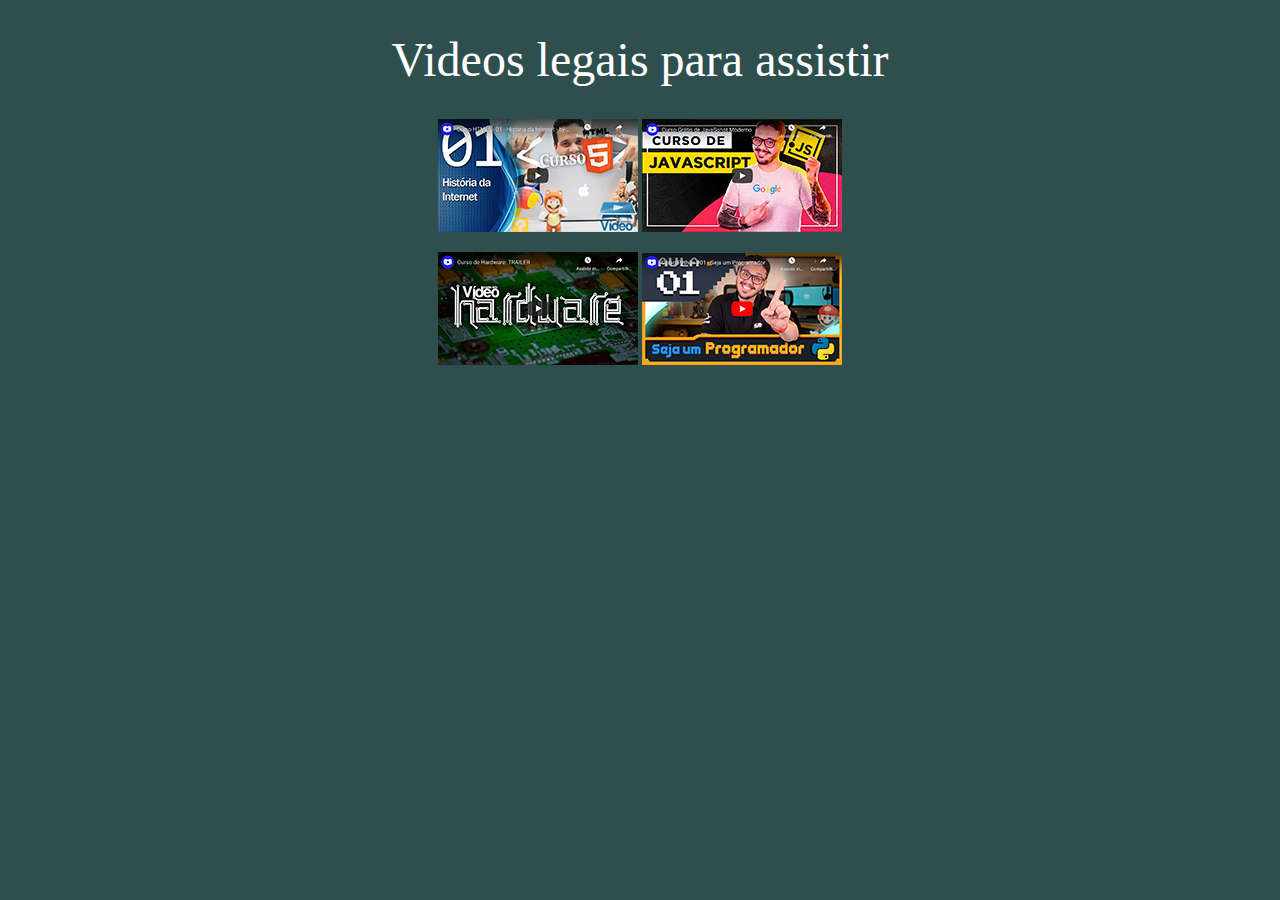
<file: index.html>
<!DOCTYPE html>
<html lang="pt-br">
<head>
    <meta charset="UTF-8">
    <meta name="viewport" content="width=device-width, initial-scale=1.0">
    <title>Meus videos</title>
    <link rel="stylesheet" href="style.css">
    
</head>
<body>
<h1>Videos legais para assistir</h1>
<p><a href="pag002.html"><img src="imagens/thumb-html.png" alt="aula html"></a>
    <a href="pag003.html"><img src="imagens/thumb-js.png" alt="Java script"></a></p> 
<p><a href="pag004.html"><img src="imagens/thumb-hardware.png" alt="hardware"></a>
    <a href="pag005.html"><img src="imagens/thumb-python.png" alt="python"></a></p>   
</body>
</html>
</file>
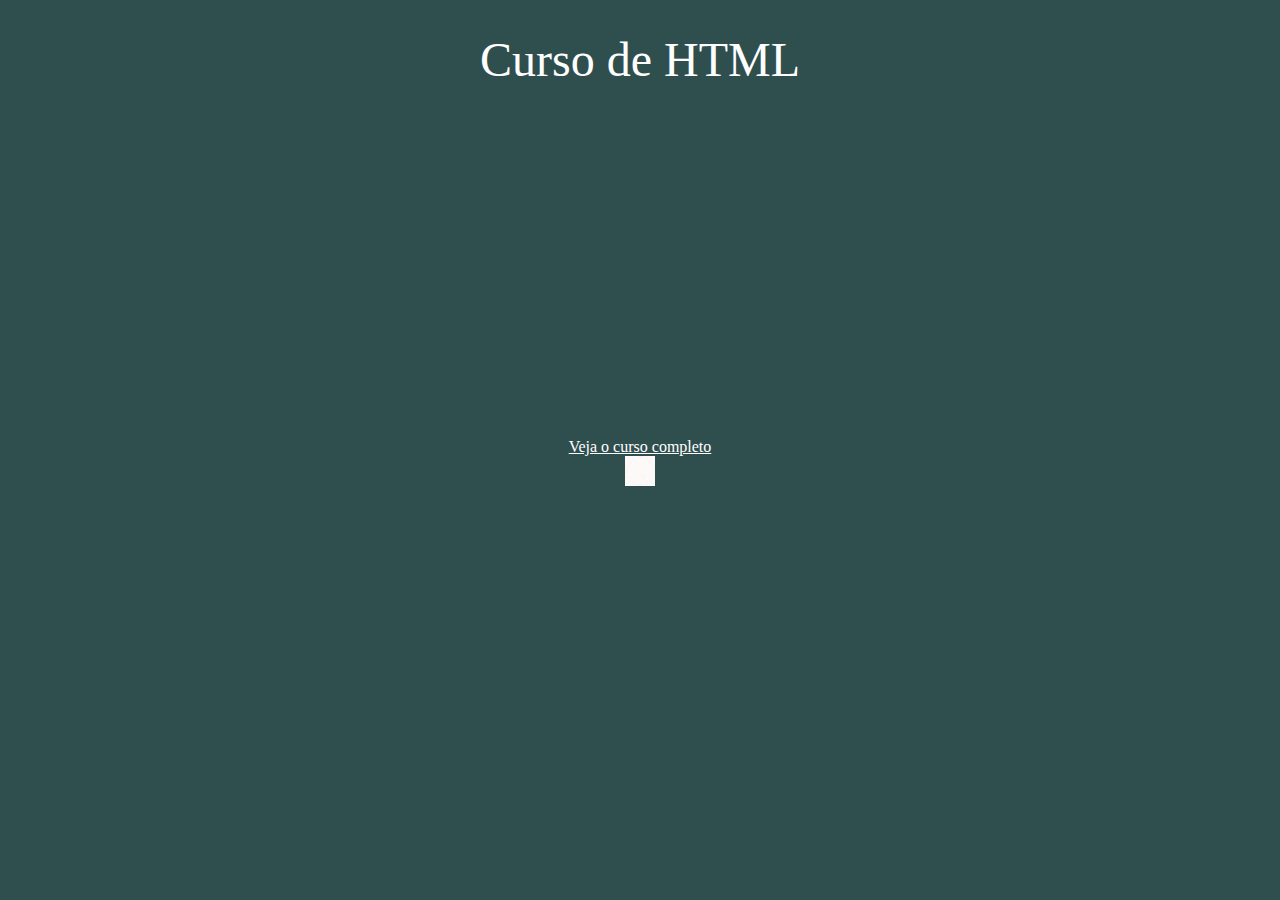
<file: pag002.html>
<!DOCTYPE html>
<html lang="pt-br">
<head>
    <meta charset="UTF-8">
    <meta name="viewport" content="width=device-width, initial-scale=1.0">
    <title>JavaScript</title>
    <link rel="stylesheet" href="style.css">
</head>
<body>
    <h1>Curso de HTML</h1>
    <iframe width="560" height="315" src="https://www.youtube.com/embed/Ejkb_YpuHWs?si=JORWEDkM7LJsf-A_" title="YouTube video player" frameborder="0" allow="accelerometer; autoplay; clipboard-write; encrypted-media; gyroscope; picture-in-picture; web-share" referrerpolicy="strict-origin-when-cross-origin" allowfullscreen></iframe><br>
    <a href="https://www.youtube.com/playlist?list=PLHz_AreHm4dkZ9-atkcmcBaMZdmLHft8n" target="_blank" style="color: white;">Veja o curso completo</a><br>
    <a href="index.html" style="color: white;"><img src="imagens/seta-p.jpg" alt="SETA"></a>
    
</body>
</html>
</file>
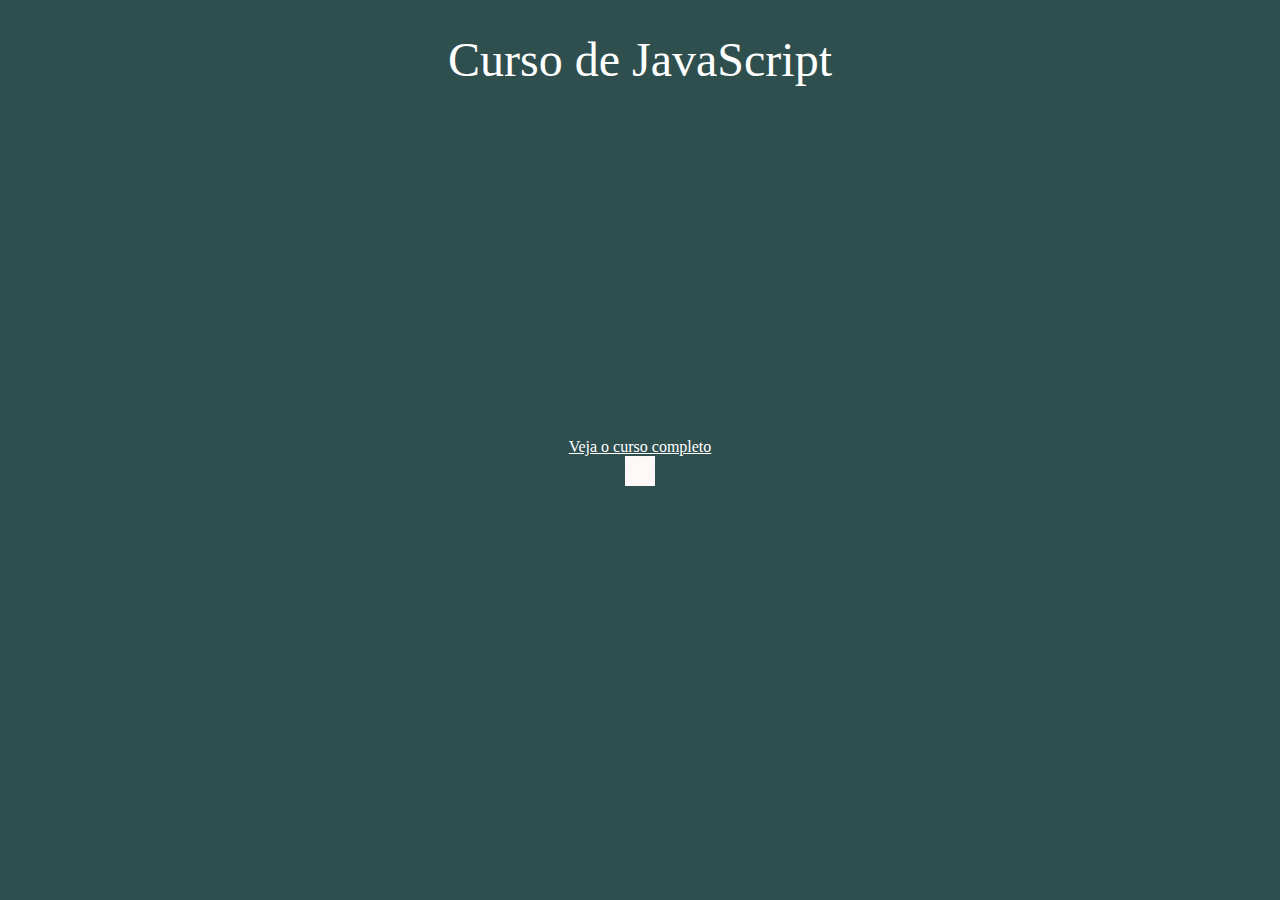
<file: pag003.html>
<!DOCTYPE html>
<html lang="pt-br">
<head>
    <meta charset="UTF-8">
    <meta name="viewport" content="width=device-width, initial-scale=1.0">
    <title>JavaScript</title>
    <link rel="stylesheet" href="style.css">
</head>
<body>
    <h1>Curso de JavaScript</h1>
    <iframe width="560" height="315" src="https://www.youtube.com/embed/BXqUH86F-kA?si=gc6jxUcwWb6c6O7z" title="YouTube video player" frameborder="0" allow="accelerometer; autoplay; clipboard-write; encrypted-media; gyroscope; picture-in-picture; web-share" referrerpolicy="strict-origin-when-cross-origin" allowfullscreen></iframe><br>
    <a href="https://www.youtube.com/playlist?list=PLHz_AreHm4dlsK3Nr9GVvXCbpQyHQl1o1" target="_blank" style="color: white;">Veja o curso completo</a><br>
    <a href="index.html" style="color: white;"><img src="imagens/seta-p.jpg" alt="SETA"></a>
</body>
</html>
</file>
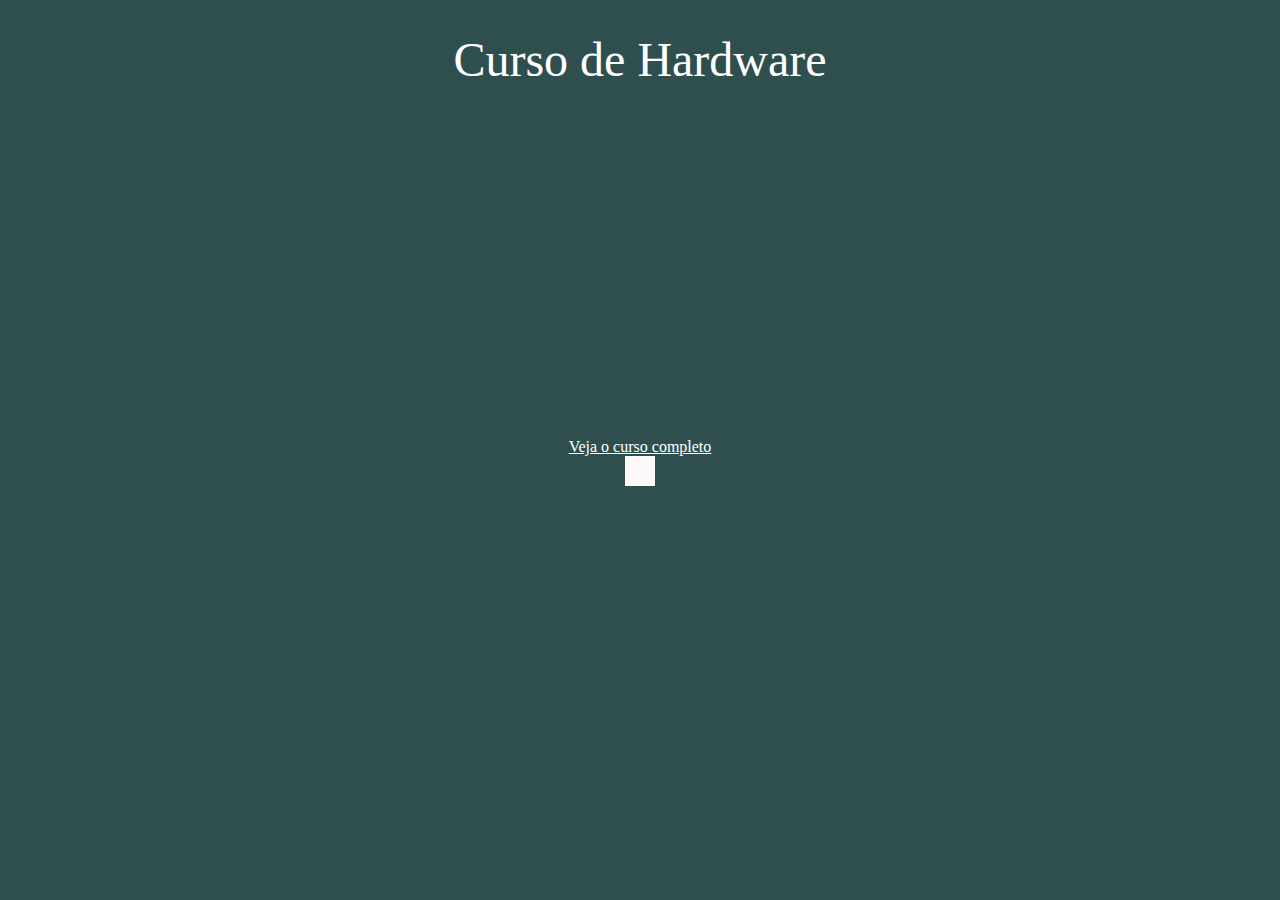
<file: pag004.html>
<!DOCTYPE html>
<html lang="pt-br">
<head>
    <meta charset="UTF-8">
    <meta name="viewport" content="width=device-width, initial-scale=1.0">
    <title>Hardware</title>
    <link rel="stylesheet" href="style.css">
</head>
<body>
    <h1>Curso de Hardware</h1>
    <iframe width="560" height="315" src="https://www.youtube.com/embed/zpK_MqEMgu4?si=a-wev2WQFvfAetE7" title="YouTube video player" frameborder="0" allow="accelerometer; autoplay; clipboard-write; encrypted-media; gyroscope; picture-in-picture; web-share" referrerpolicy="strict-origin-when-cross-origin" allowfullscreen></iframe><br>
    <a href="https://www.youtube.com/playlist?list=PLHz_AreHm4dn1JHgN9wpbIUhzZmycYQXW" target="_blank" style="color: white;">Veja o curso completo</a> <br>
    <a href="index.html" style="color: white;"><img src="imagens/seta-p.jpg" alt="SETA"></a>  
</body>
</html>
</file>
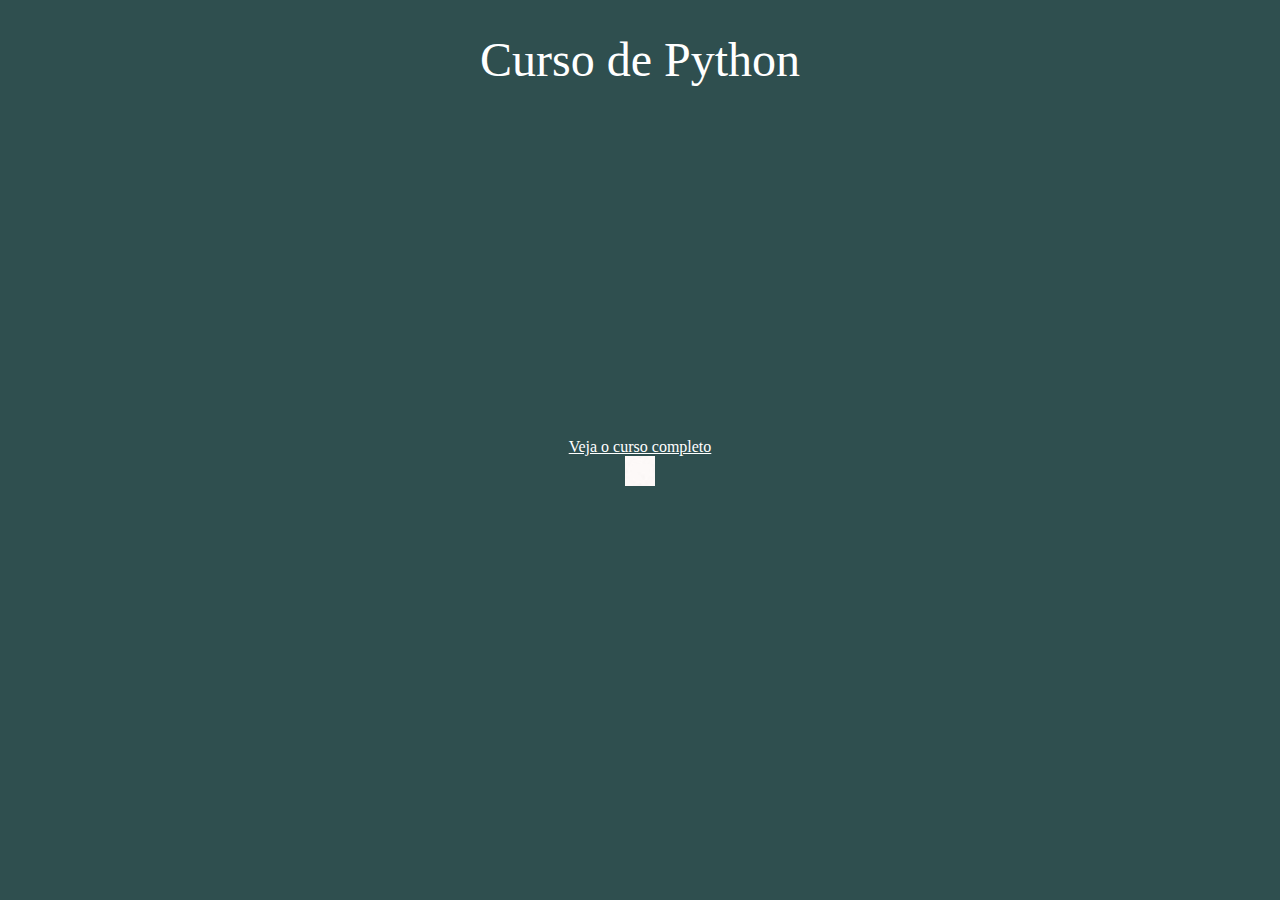
<file: pag005.html>
<!DOCTYPE html>
<html lang="pt-br">
<head>
    <meta charset="UTF-8">
    <meta name="viewport" content="width=device-width, initial-scale=1.0">
    <title>Python</title>
    <link rel="stylesheet" href="style.css">
</head>
<body>
    <h1>Curso de Python</h1>
    <iframe width="560" height="315" src="https://www.youtube.com/embed/S9uPNppGsGo?si=FTZhMYf896p0-OLH" title="YouTube video player" frameborder="0" allow="accelerometer; autoplay; clipboard-write; encrypted-media; gyroscope; picture-in-picture; web-share" referrerpolicy="strict-origin-when-cross-origin" allowfullscreen></iframe><br>
    <a href="https://www.youtube.com/playlist?list=PLHz_AreHm4dlKP6QQCekuIPky1CiwmdI6" target="_blank" style="color: white;">Veja o curso completo</a> <br> 
    <a href="index.html" style="color: white;"><img src="imagens/seta-p.jpg" alt="SETA"></a>   
</body>
</html>
</file>
<file: style.css>
h1 {
    font: normal 48px ariel;
    color: white;
    text-align: center;
    
}
body {
    background-color: darkslategray;
    text-align: center;
}
</file>
